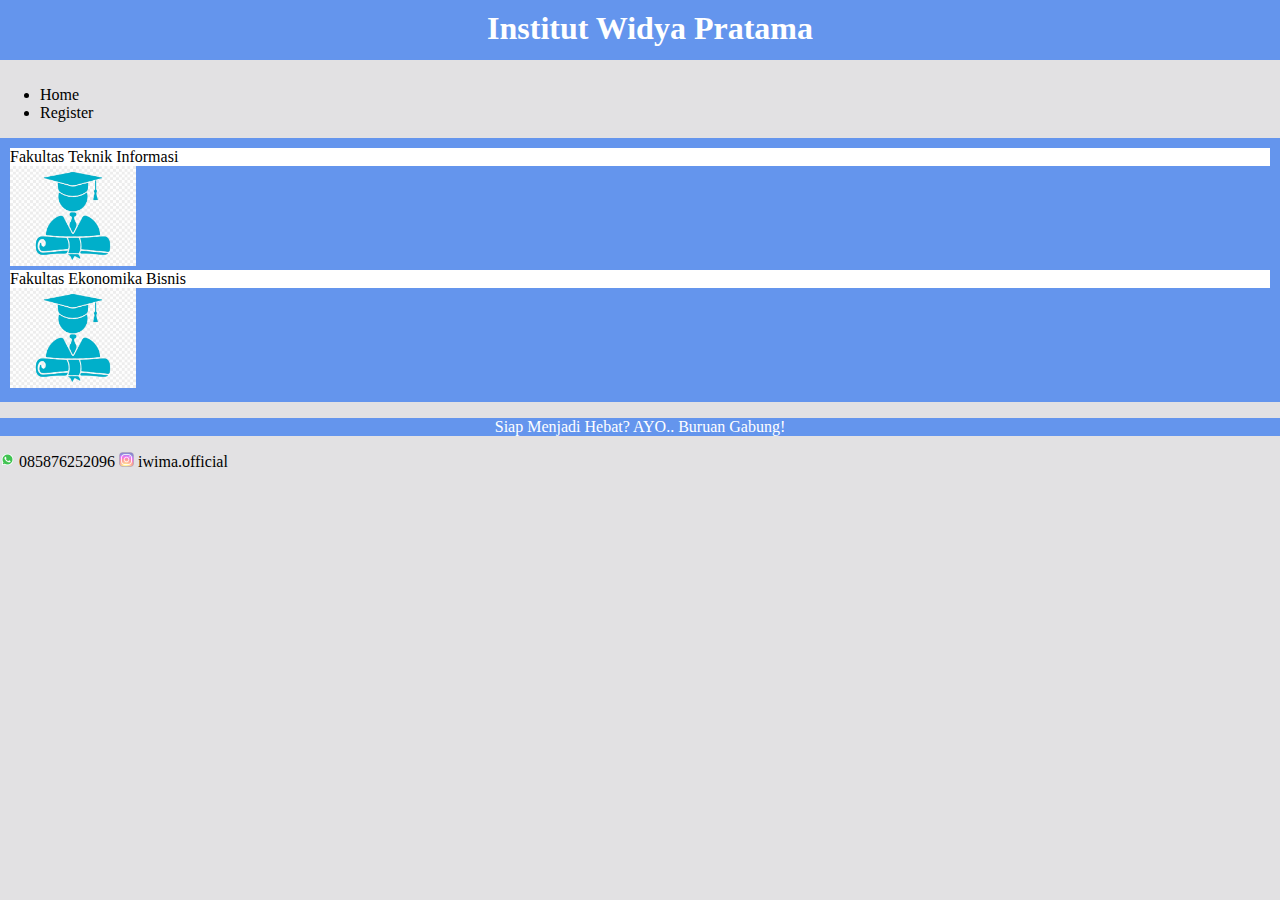
<file: semantic html/index.html>
<!DOCTYPE html>
<html>
  <head>
    <meta charset="UTF-8" />
    <title>WEB IWIMA</title>
    <link rel="shortcut icon" href="image/favicon.png"/>
    <link rel="stylesheet" href="style/style.css"/>
  </head>
  <body>
    <header class="fixed-bar">
      <h1 class="page-title">Institut Widya Pratama</h1>
    </header>
    <nav>
      <ul>

        <li>Home</li>
        <li><a href="register/register.html">Register</a></li>
      </ul>

    </nav>
    <main>
        <div class="trip-text">
            <p>Fakultas Teknik Informasi</p> 
            <div class="trip-image">
                <img src="image/fakultas.png" alt="Fakultas Teknik Informasi" />
            </div>
            <p>Fakultas Ekonomika Bisnis</p>
            <div class="trip-image">
                <img src="image/fakultas.png" alt="Fakultas Teknik Informasi" />
            </div>
        </div>
      <p class="tagline">Siap Menjadi Hebat? AYO.. Buruan Gabung!</p>
    </main>
    <footer>
      <div class="contact-icon">
        <img src="image/whatsapp.png" alt="whatsapp" />
        <span>085876252096</span>
        <img src="image/instagram.png" alt="instagram" />
        <span>iwima.official</span>
      </div>
    </footer>
  </body>
</html>
</file>
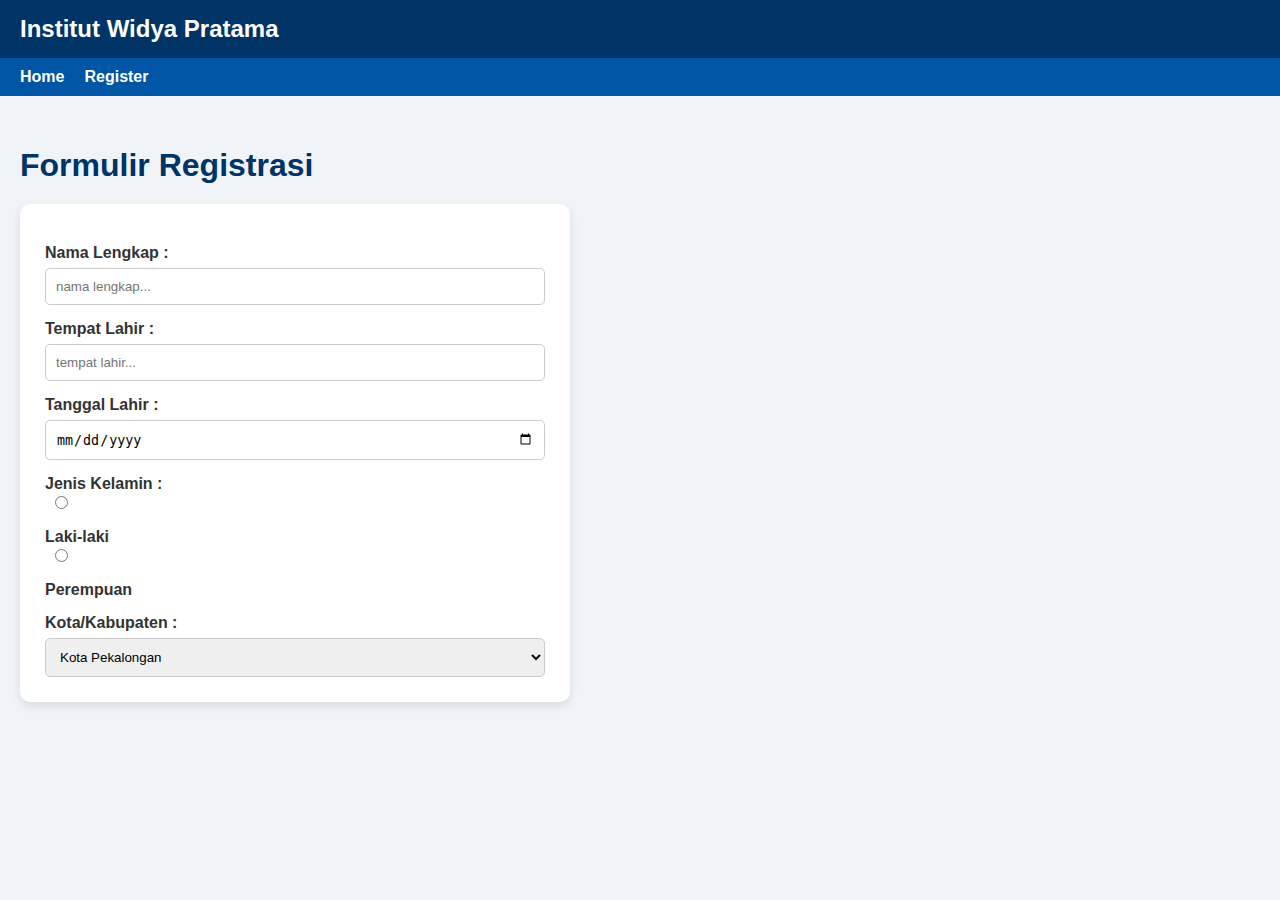
<file: semantic html/register/register.html>
<!DOCTYPE html>
<html>
  <head>
    <meta charset="UTF-8" />
    <title>WEB IWIMA</title>
    <link rel="shortcut icon" href="../image/favicon.png"/>
    <link rel="stylesheet" href="../style/styleRegister.css" />
  </head>
  <body>
    <header class="fixed-bar">
      <h1 class="page-title">Institut Widya Pratama</h1>
    </header>
    <nav>
      <ul>
        <li><a href="../index.html">Home</a></li>
        <li>Register</li>
      </ul>
    </nav>
    <main>
      <h1>Formulir Registrasi</h1>
      <form action="">
        <label for="namalengkap">Nama Lengkap : </label><br />
        <input type="text" id="namalengkap" name="namalengkap" placeholder="nama lengkap..." /> <br /><br />
        <label for="tempatlahir">Tempat Lahir :</label><br />
        <input type="text" id="tempatlahir" name="tempatlahir" placeholder="tempat lahir..." /><br /><br />
        <label for="tanggallahir">Tanggal Lahir :</label><br />
        <input type="date" id="tanggallahir" name="tanggallahir" /> <br />
        <br />
        <label for="jeniskelamin">Jenis Kelamin : </label><br />
        <input type="radio" id="laki-laki" name="jeniskelamin" value="Laki-laki" /> <label for="laki-laki">Laki-laki</label>
        <input type="radio" id="perempuan" name="jeniskelamin" value="Perempuan" />
        <label for="perempuan">Perempuan</label><br /><br />
        <label for="kota">Kota/Kabupaten : </label><br />
        <select name="kota" id="kota">
          <option value="Kota Pekalongan">Kota Pekalongan</option>
          <option value="Kab Pekalongan">Kab Pekalongan</option>
          <option value="Kab Pemalang">Kab Pemalang</option>
          <option value="Kab Batang">Kab Batang</option>
        </select>
      </form>
    </main>
  </body>
</html>
</file>
<file: semantic html/style/style.css>
html {
    background-color: rgb(226, 225, 227);
}

body {
    margin: 0;
}

a {
    text-decoration: none;
    color: black;
}

.fixed-bar {
    height: 70px;
}

.page-title {
    position: fixed;
    top: 0;
    width: 100%;
    height: 40px;
    background-color: cornflowerblue;
    color: white;
    padding: 10px;
    margin: 0px;
    text-align: center;
}

.trip-text {
    background-color: cornflowerblue;
    padding: 10px;
}

.trip-image img {
    height: 100px;
}

.trip-text p {
    background-color: white;
    margin: 0;
}

.contact-icon img {
    height: 15px;
}

.tagline {
    background-color: cornflowerblue;
    color: white;
    text-align: center;
}
</file>
<file: semantic html/style/styleRegister.css>
/* style.css */

body {
    font-family: 'Segoe UI', Tahoma, Geneva, Verdana, sans-serif;
    background-color: #f0f4f8;
    margin: 0;
    padding: 0;
    color: #333;
  }
  
  header.fixed-bar {
    background-color: #003366;
    color: #fff;
    padding: 15px 20px;
    position: sticky;
    top: 0;
    z-index: 100;
  }
  
  .page-title {
    margin: 0;
    font-size: 24px;
  }
  
  nav {
    background-color: #0055a5;
    padding: 10px 20px;
  }
  
  nav ul {
    list-style: none;
    margin: 0;
    padding: 0;
    display: flex;
    gap: 20px;
  }
  
  nav li {
    color: white;
    font-weight: bold;
  }
  
  nav a {
    color: white;
    text-decoration: none;
  }
  
  main {
    padding: 30px 20px;
  }
  
  main h1 {
    color: #003366;
    margin-bottom: 20px;
  }
  
  form {
    background-color: #fff;
    padding: 25px;
    border-radius: 10px;
    box-shadow: 0 4px 10px rgba(0, 0, 0, 0.1);
    max-width: 500px;
    margin-top: 20px;
  }
  
  label {
    font-weight: 600;
    display: block;
    margin-top: 15px;
  }
  
  input[type="text"],
  input[type="date"],
  select {
    width: 100%;
    padding: 10px;
    margin-top: 6px;
    border: 1px solid #ccc;
    border-radius: 5px;
    box-sizing: border-box;
  }
  
  input[type="radio"] {
    margin-right: 6px;
    margin-left: 10px;
  }
  
  input[type="radio"]:first-of-type {
    margin-left: 0;
  }
  
  form br {
    display: none;
  }
</file>
